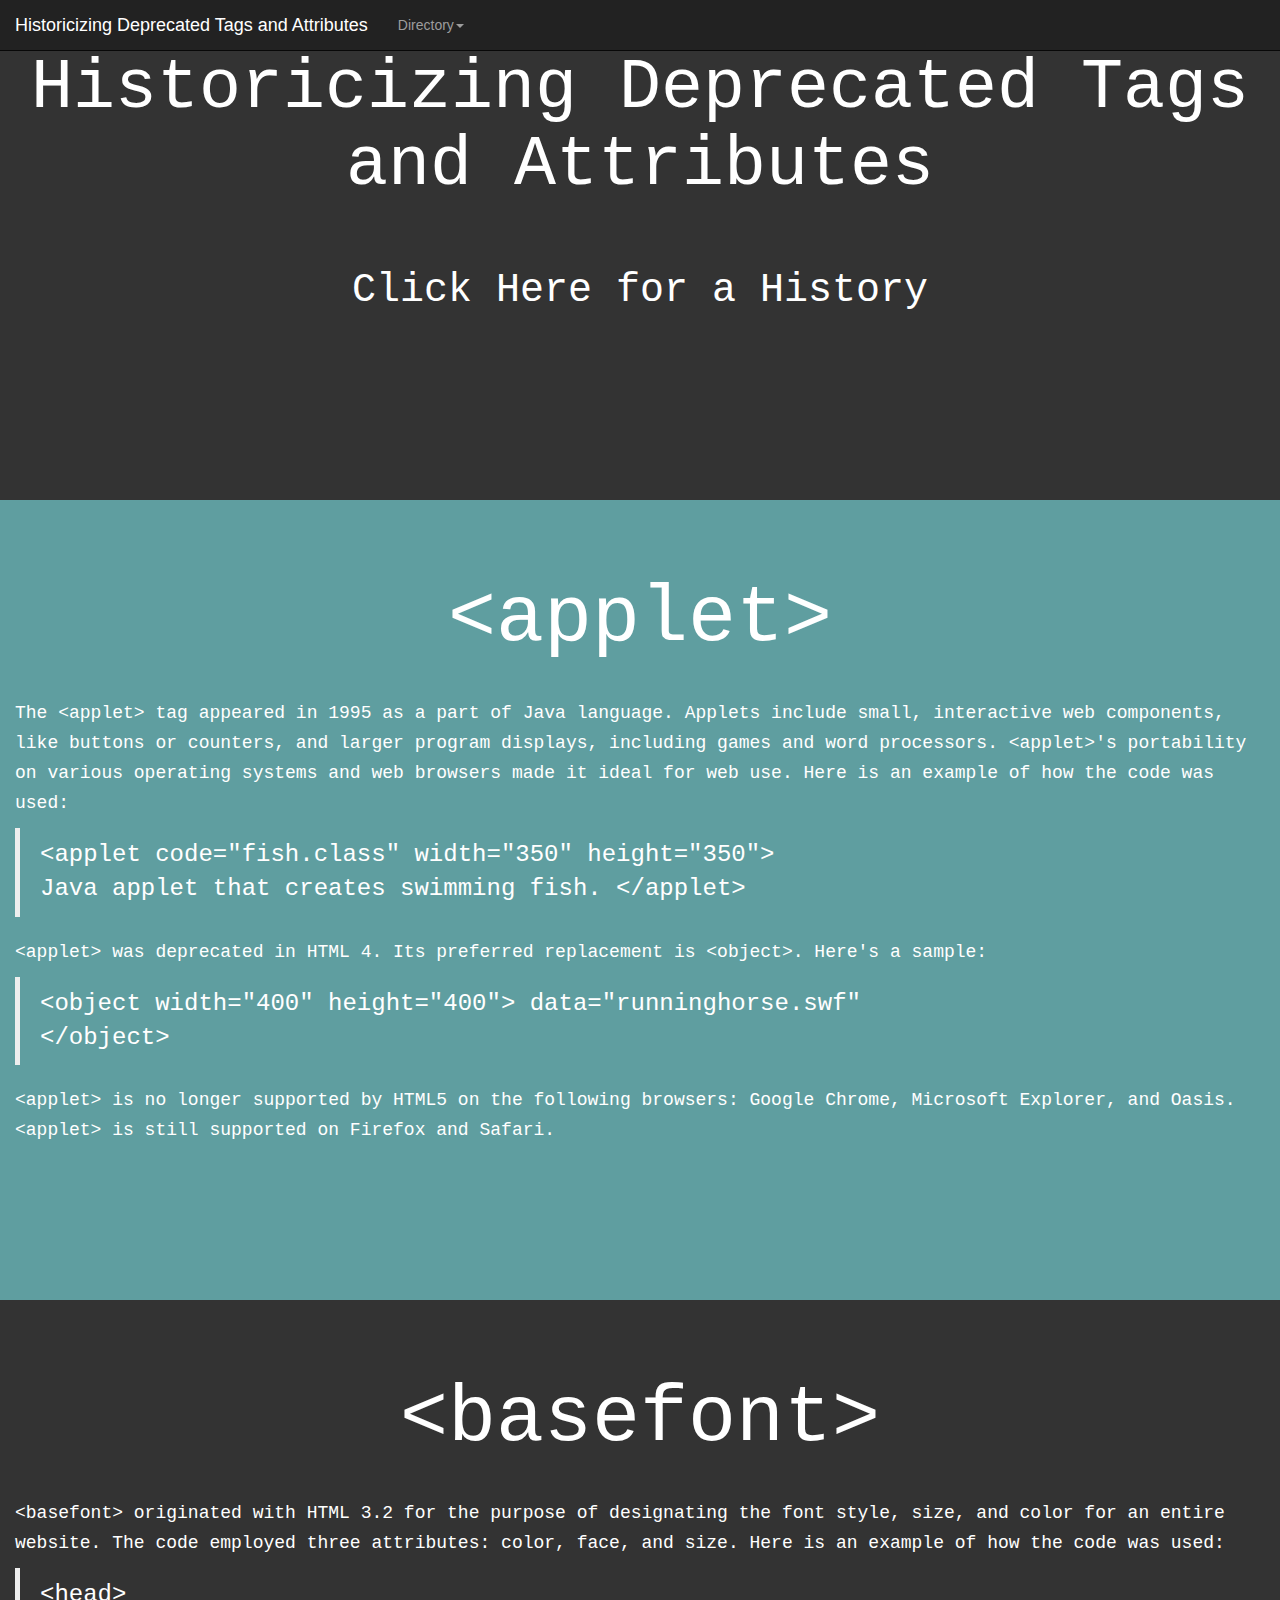
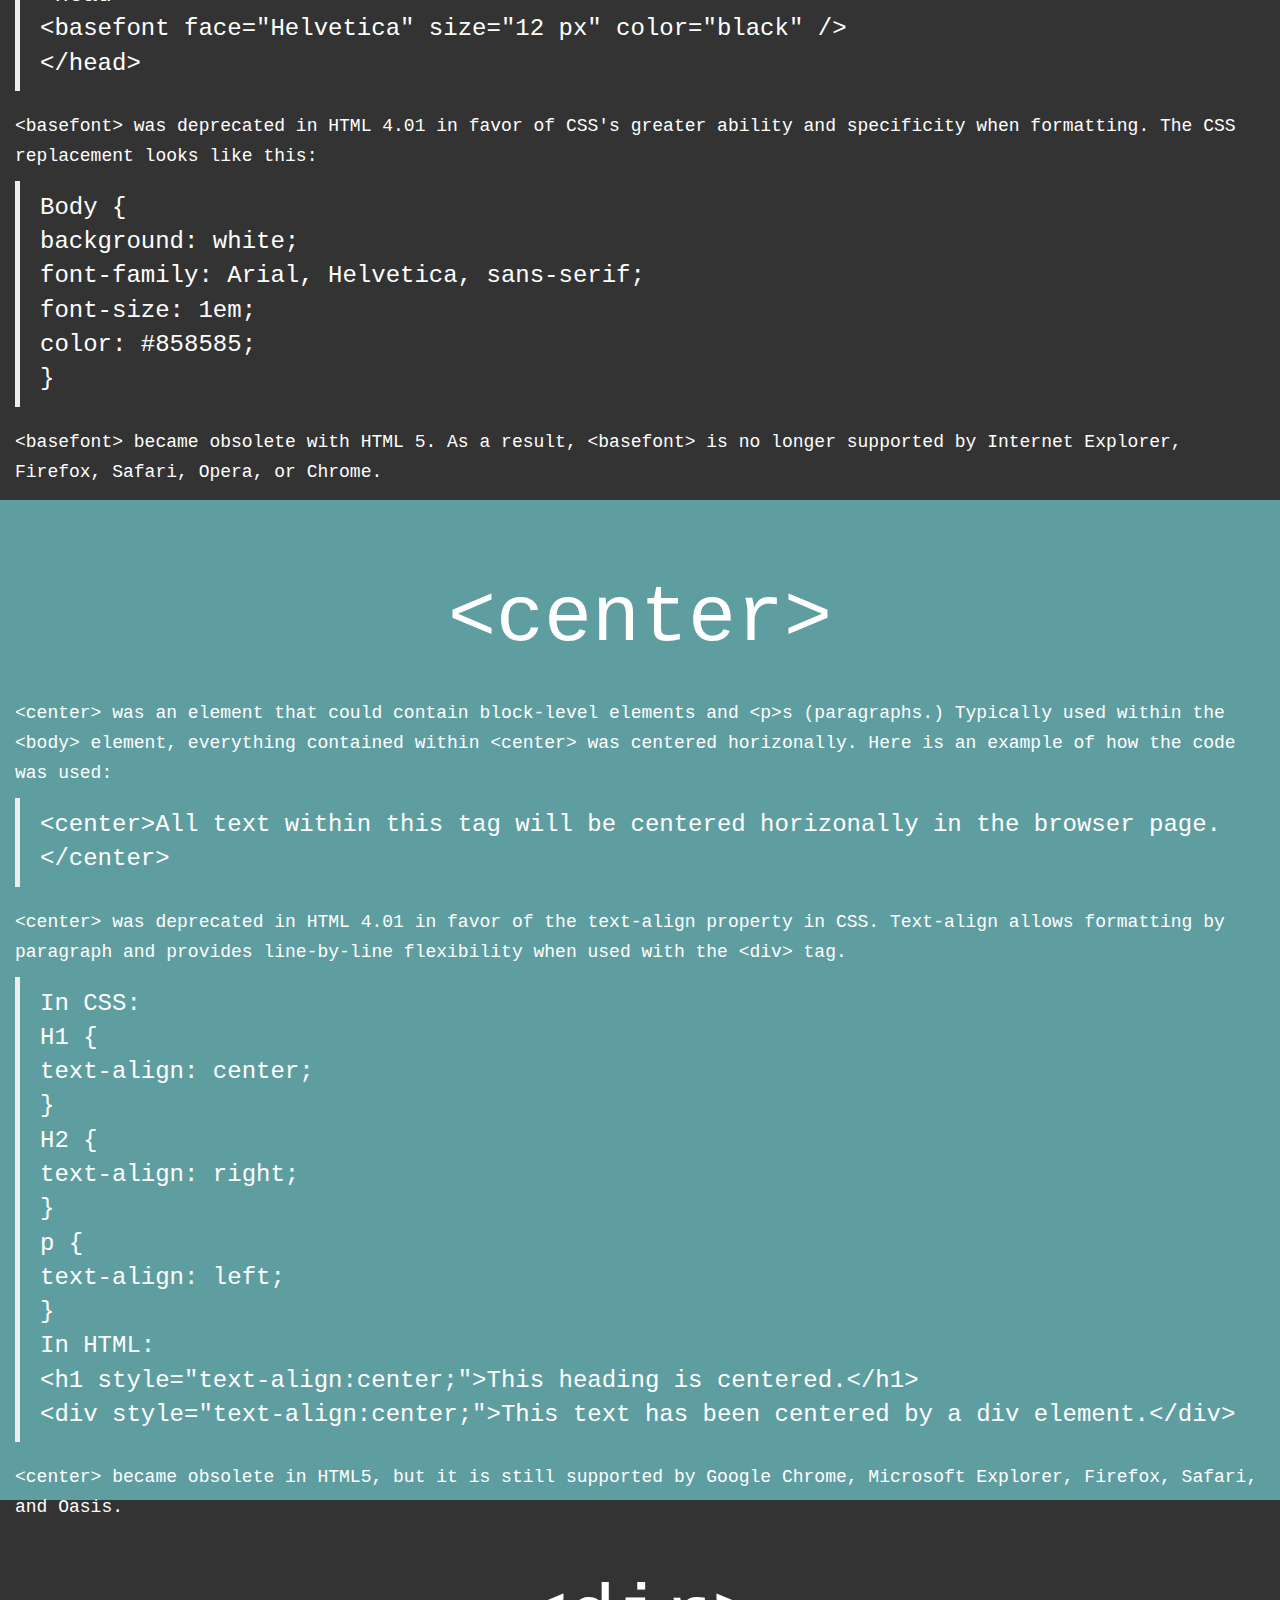
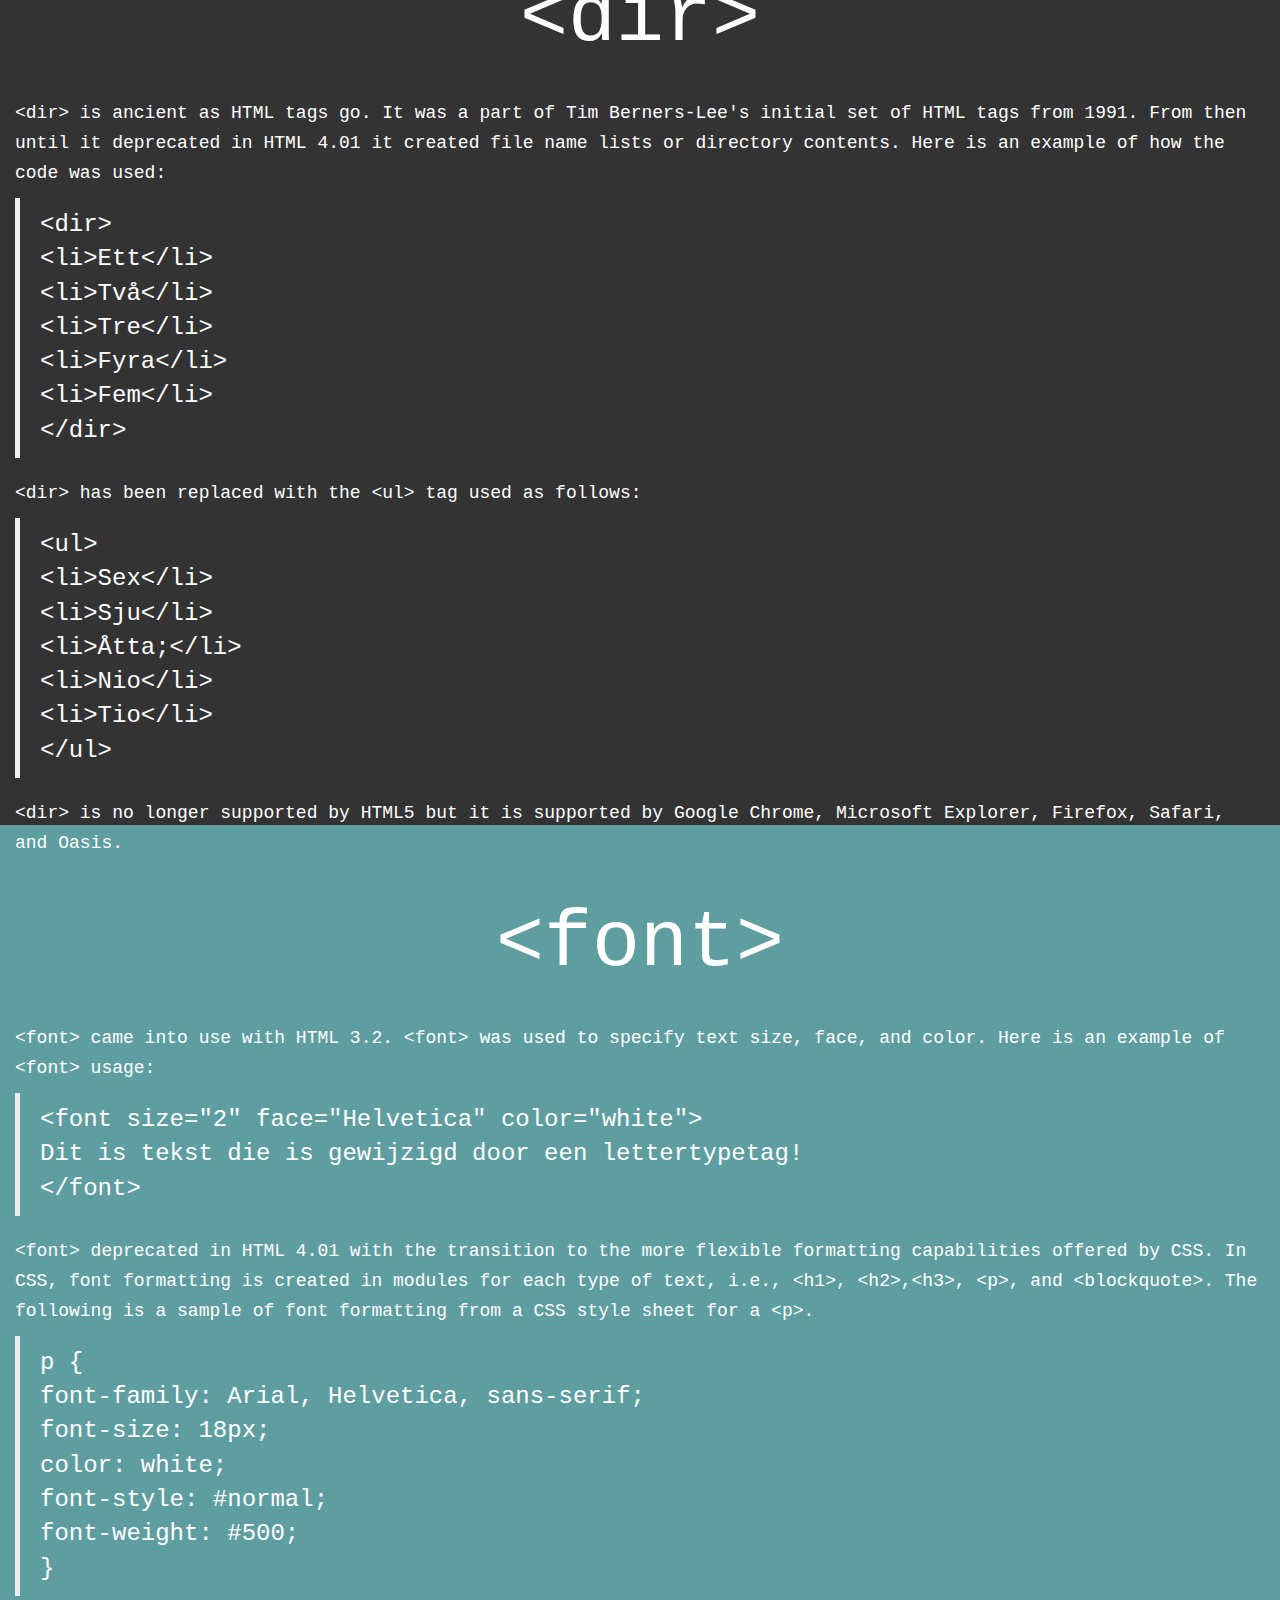
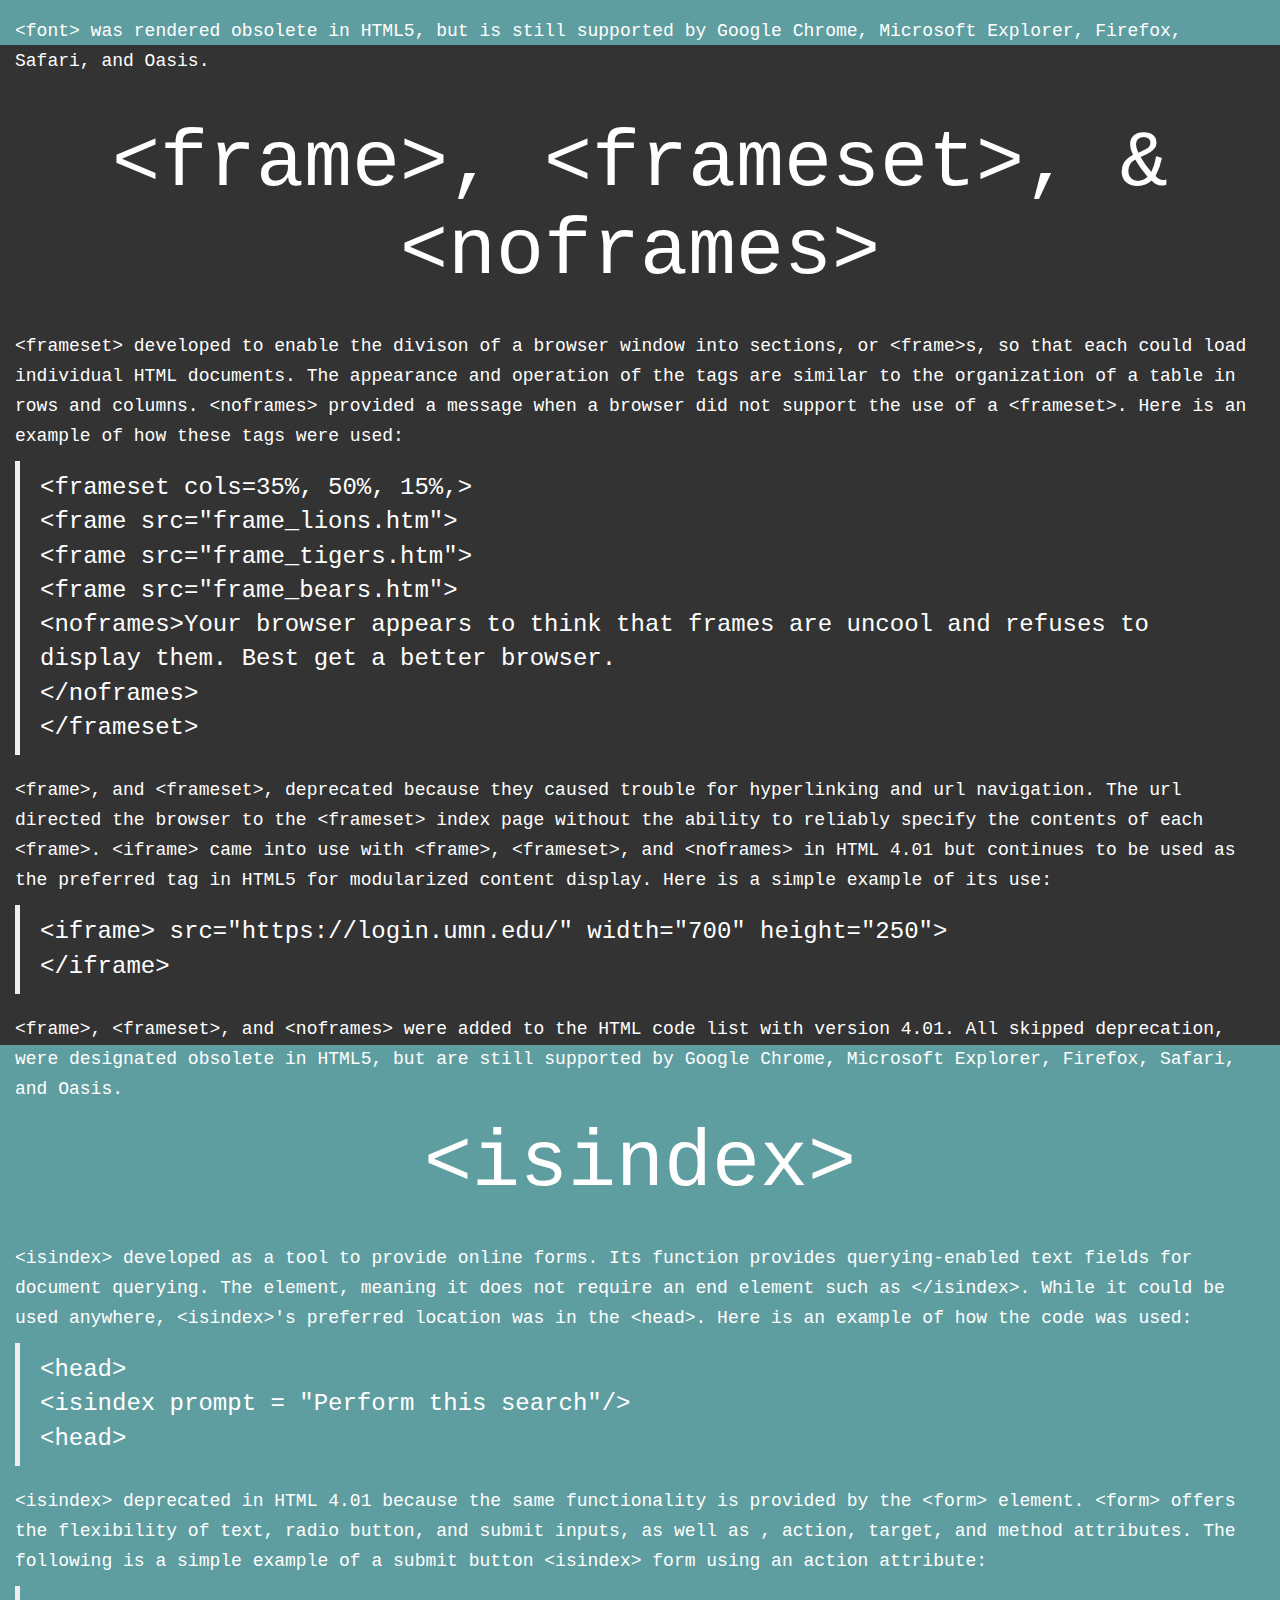
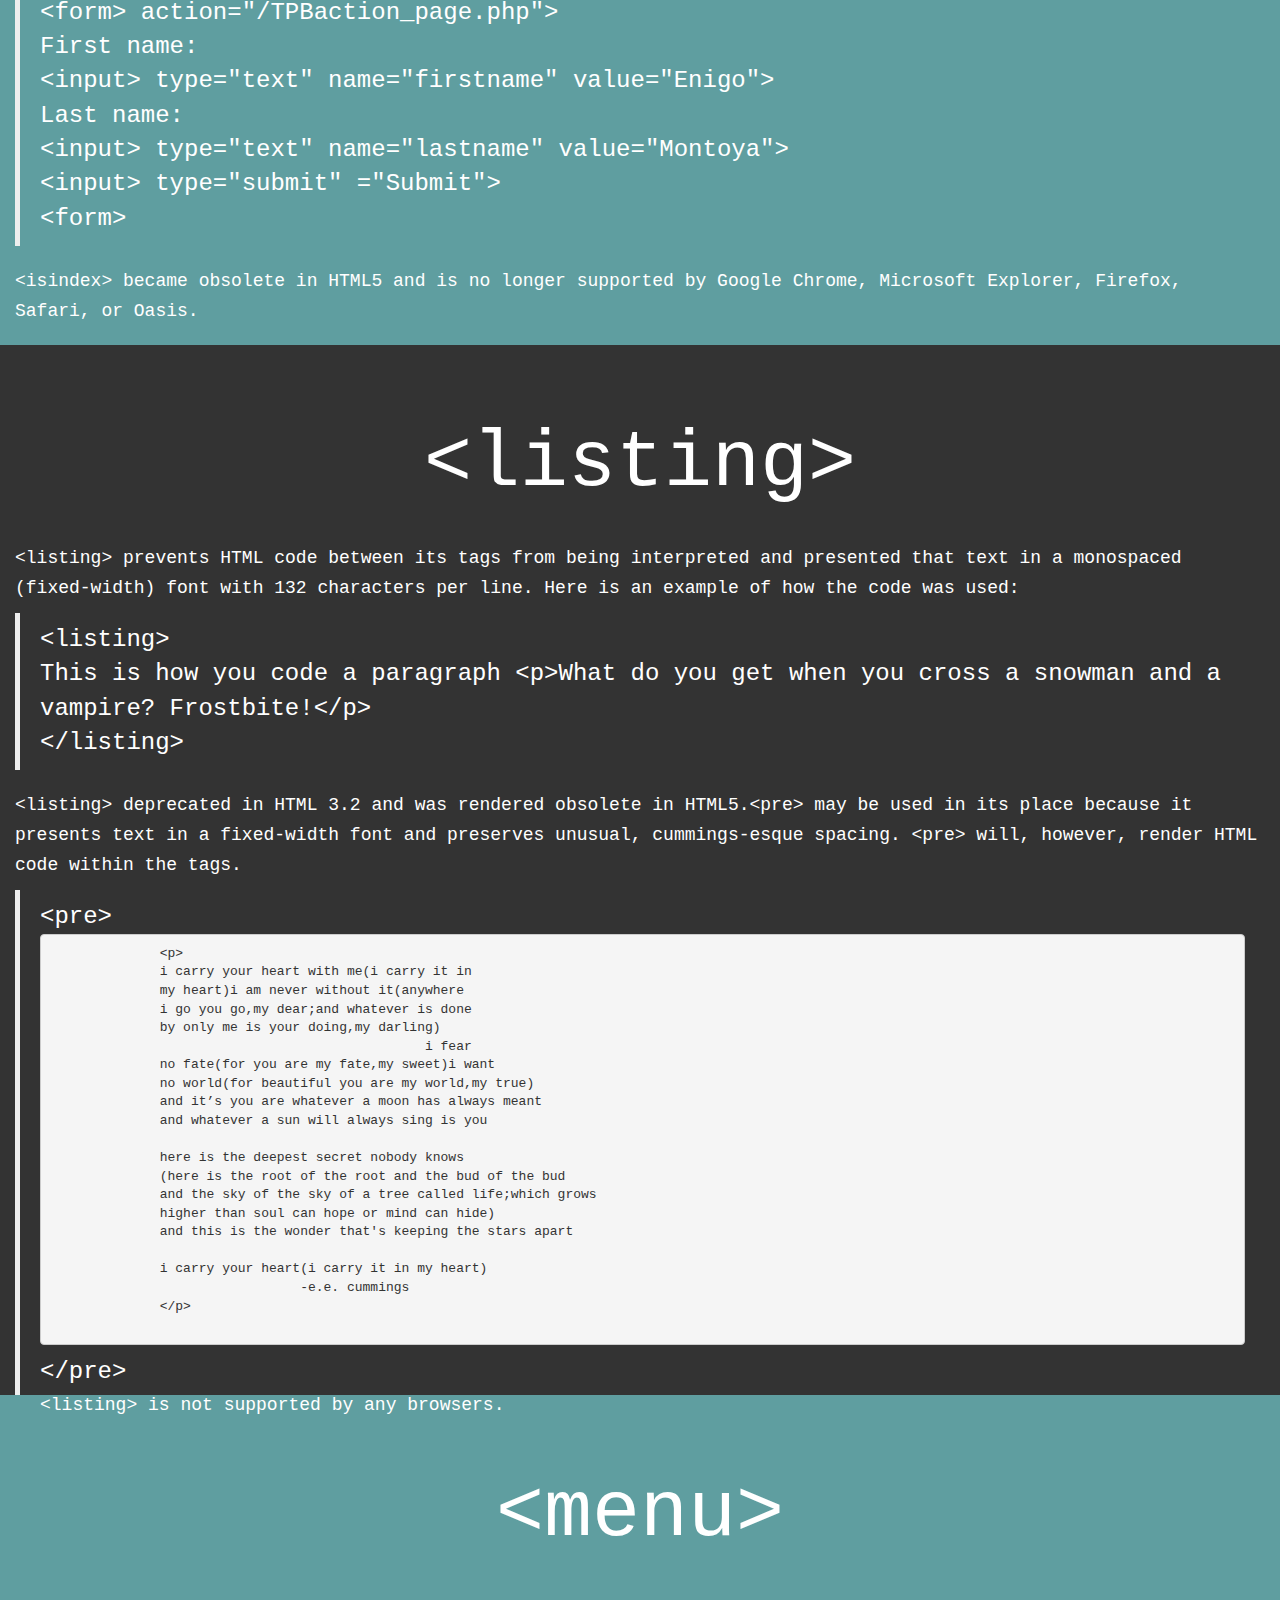
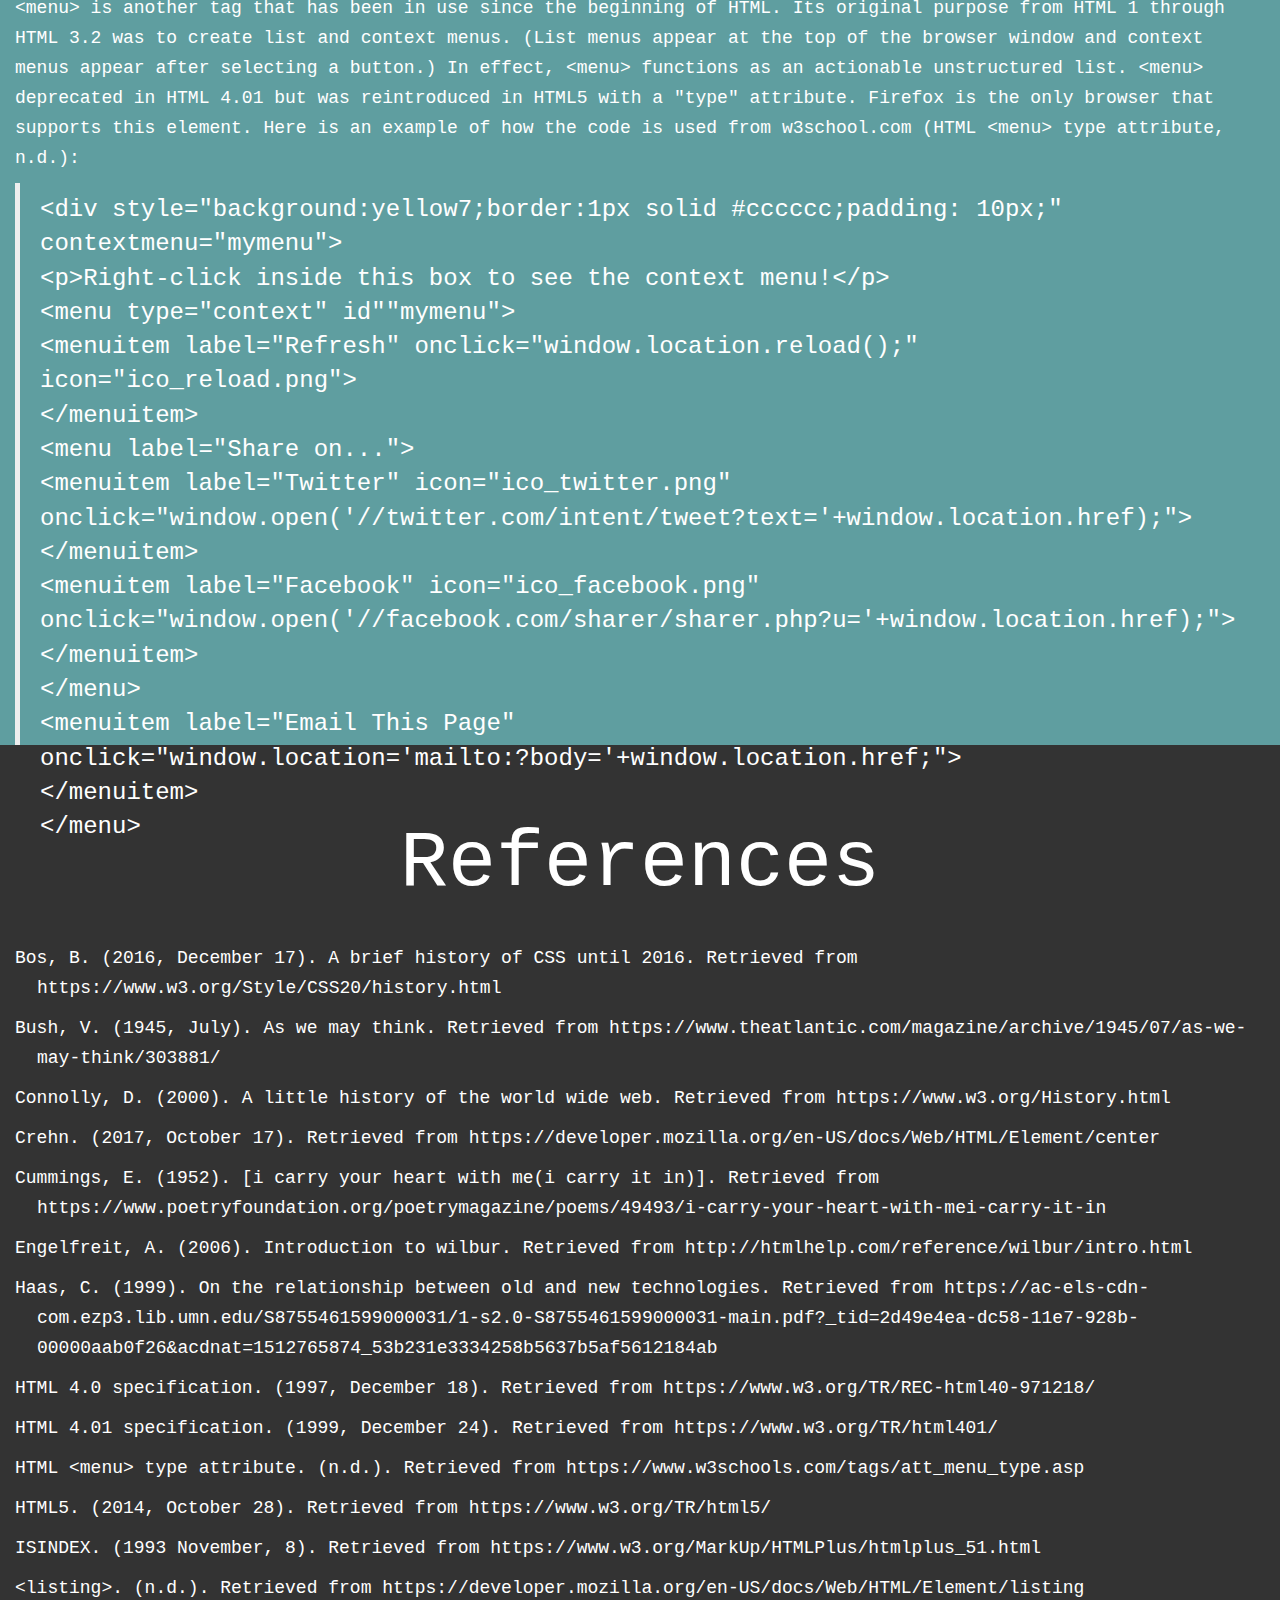
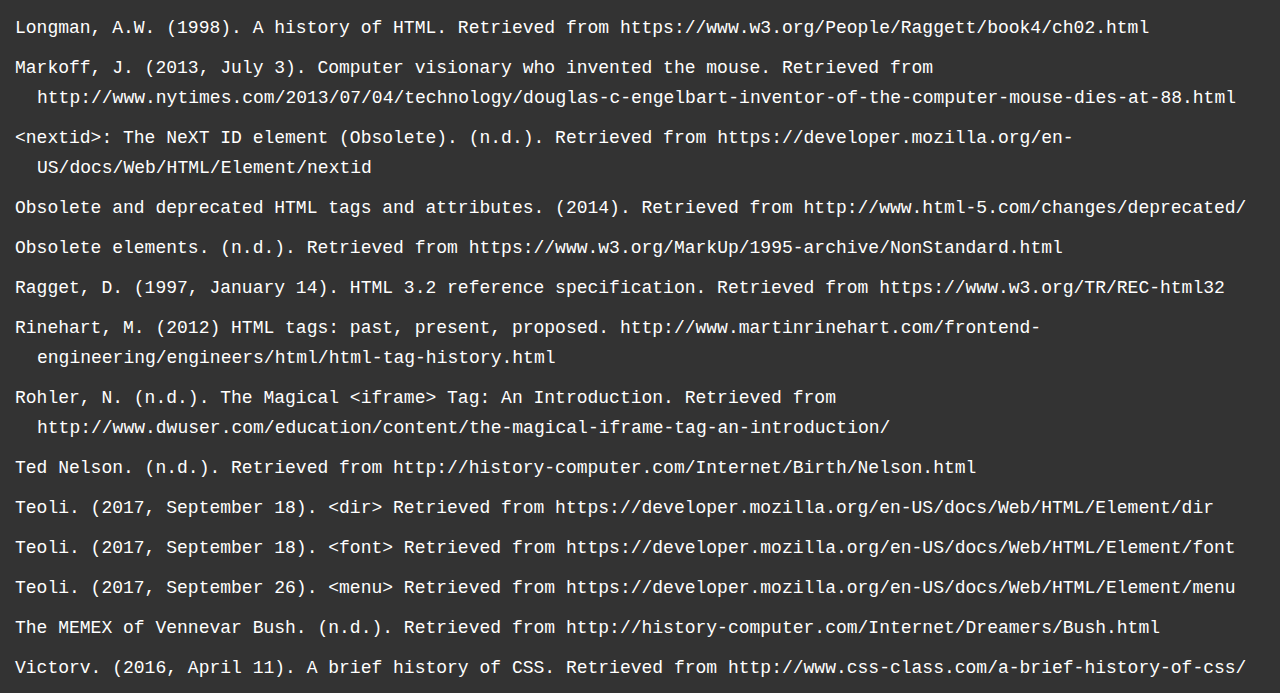
<file: index.html>
<!doctype html>
<html lag="en">
<head>
  <title>Historicizing deprecated tags and attributes</title>
  <meta charst="utf-8">
  <meta name="viewport" content="width=device-width, initial-scale=1">
  <meta name="author" content="Erik Carlson">
  <link rel="stylesheet" href="https://maxcdn.bootstrapcdn.com/bootstrap/3.3.7/css/bootstrap.min.css">
  <script src="https://ajax.googleapis.com/ajax/libs/jquery/3.2.1/jquery.min.js"></script>
  <script src="https://maxcdn.bootstrapcdn.com/bootstrap/3.3.7/js/bootstrap.min.js"></script>
    <link rel="stylesheet" type="text/css" href="styles.css">
  <style>
  body {
      position: relative;
  }
  #section1 {padding-top:30px;height:500px;color: #fff; background-color: #333;}
  #section2 {padding-top:30px;height:800px;color: #fff; background-color: #5f9ea0;}
  #section3 {padding-top:30px;height:800px;color: #fff; background-color: #333;}
  #section4 {padding-top:30px;height:1000px;color: #fff; background-color: #5f9ea0;}
  #section5 {padding-top:30px;height:925px;color: #fff; background-color: #333;}
  #section6 {padding-top:30px;height:820px;color: #fff; background-color: #5f9ea0;}
  #section7 {padding-top:30px;height:1000px;color: #fff; background-color: #333;}
  #section8 {padding-top:30px;height:900px;color: #fff; background-color: #5f9ea0;}
  #section9 {padding-top:30px;height:1050px;color: #fff; background-color: #333;}
  #section10 {padding-top:30px;height:950px;color: #fff; background-color: #5f9ea0;}
  #section11 {padding-top:30px;height:1200pxpx;color: #fff; background-color: #333;}
  </style>
</head>
<body data-spy="scroll" data-target=".navbar" data-offset="50">
  <nav class="navbar navbar-inverse navbar-fixed-top">
    <div class="container-fluid">
      <div class="navbar-header">
      <button type="button" class="navbar-toggle" data-toggle="collapse" data-target="#myNavbar">
          <span class="icon-bar"></span>
          <span class="icon-bar"></span>
          <span class="icon-bar"></span>
      </button>
      <a class="navbar-brand" href="#">Historicizing Deprecated Tags and Attributes</a>
    </div>
    <div>
      <div class="collapse navbar-collapse" id="myNavbar">
        <ul class="nav navbar-nav">
          <li class="dropdown"><a class="dropdown-toggle" data-toggle="dropdown" href="#">Directory<span class="caret"></span></a>
            <ul class="dropdown-menu">
              <li><a href="#section2">&lt;applet&gt;</a></li>
              <li><a href="#section3">&lt;basefont&gt;</a></li>
              <li><a href="#section4">&lt;center&gt;</a></li>
              <li><a href="#section5">&lt;dir&gt;</a></li>
              <li><a href="#section6">&lt;font&gt;</a></li>
              <li><a href="#section7">&lt;frame&gt;&comma; &lt;frameset&gt;&comma; &amp; &lt;noframes&gt;</a></li>
              <li><a href="#section8">&lt;isindex&gt;</a></li>
              <li><a href="#section9">&lt;listing&gt;</a></li>
              <li><a href="#section10">&lt;menu&gt;</a></li>
              <li><a href="#section11">&lt;References&gt;</a></li>
            </ul>
          </li>
        </ul>
      </div>
    </div>
  </nav>
    <div id="section1" class="container-fluid">
      <h1 align="center">Historicizing Deprecated Tags and Attributes</h1>
      <br/>
        <h3 align="center"><a href="historyindex.html">Click Here for a History</h3></a>
    </div>
    <div id="section2" class="container-fluid">
      <h2 align="center">&lt;applet&gt;</h2>
        <p align="left">The &lt;applet&gt; tag appeared in 1995 as a part of Java language. Applets include small, interactive web components, like buttons or counters, and larger program displays, including games and word processors. &lt;applet&gt;&apos;s portability on various operating systems and web browsers made it ideal for web use. Here is an example of how the code was used&colon;</p>
          <blockquote>
            &lt;applet code=&quot;fish.class&quot; width=&quot;350&quot; height=&quot;350&quot;&gt;<br>
            Java applet that creates swimming fish.
            &lt;/applet&gt;
          </blockquote>
          <p align="left">&lt;applet&gt; was deprecated in HTML 4. Its preferred replacement is &lt;object&gt;. Here's a sample&colon;</p>
          <blockquote>
            &lt;object width=&quot;400&quot; height=&quot;400&quot;&gt; data=&quot;runninghorse.swf&quot;<br>
            &lt;/object&gt;
          </blockquote>
          <p>&lt;applet&gt; is no longer supported by HTML5 on the following browsers: Google Chrome, Microsoft Explorer, and Oasis. &lt;applet&gt; is still supported on Firefox and Safari.</p>
    </div>
      <div id="section3" class="container-fluid">
        <h2 align="center">&lt;basefont&gt;</h2>
        <p align="left">&lt;basefont&gt; originated with HTML 3.2 for the purpose of designating the font style, size, and color for an entire website. The code employed three attributes: color, face, and size. Here is an example of how the code was used&colon;</p>
            <blockquote>
              &lt;head&gt;<br>

              &lt;basefont face&equals;&quot;Helvetica&quot; size&equals;&quot;12 px&quot; color&equals;&quot;black&quot; /&gt;<br>

              &lt;/head&gt;<br>
            </blockquote>
            <p align="left">&lt;basefont&gt; was deprecated in HTML 4.01 in favor of CSS&apos;s greater ability and specificity when formatting. The CSS replacement looks like this&colon;</p>
            <blockquote>
              Body &lbrace;<br>
              background&colon; white&semi;<br>
              font-family&colon; Arial, Helvetica, sans-serif&semi;<br>
              font-size&colon; 1em&semi;<br>
              color&colon; &num;858585&semi;<br>
              &rbrace;<br>
            </blockquote>
            <p>&lt;basefont&gt; became obsolete with HTML 5. As a result, &lt;basefont&gt; is no longer supported by Internet Explorer, Firefox, Safari, Opera, or Chrome.</p>
    </div>
    <div id="section4" class="container-fluid">
      <h2 align="center">&lt;center&gt;</h2>
      <p align="left">&lt;center&gt; was an element that could contain block-level elements and &lt;p&gt;s &lpar;paragraphs.&rpar; Typically used within the &lt;body&gt; element&comma; everything contained within &lt;center&gt; was centered horizonally. Here is an example of how the code was used&colon;</p>
          <blockquote>
            &lt;center&gt;All text within this tag will be centered horizonally in the browser page.<br>
            &lt;/center&gt;<br>
          </blockquote>
          <p align="left">&lt;center&gt; was deprecated in HTML 4.01 in favor of the text-align property in CSS. Text-align allows formatting by paragraph and provides line-by-line flexibility when used with the &lt;div&gt; tag.</p>
          <blockquote>
            In CSS&colon;<br>
            H1 &lbrace;<br>
              text-align&colon; center&semi;<br>
            &rbrace;<br>
            H2 &lbrace;<br>
              text-align&colon; right&semi;<br>
            &rbrace;<br>
            p &lbrace;<br>
              text-align&colon; left&semi;<br>
            &rbrace;<br>
            In HTML&colon;<br>
            &lt;h1 style&equals;&quot;text-align&colon;center&semi;&quot;&gt;This heading is centered.&lt;/h1&gt;<br>
            &lt;div style&equals;&quot;text-align&colon;center&semi;&quot;&gt;This text has been centered by a div element.&lt;/div&gt;<br>
          </blockquote>
          <p>&lt;center&gt; became obsolete in HTML5, but it is still supported by Google Chrome, Microsoft Explorer, Firefox, Safari, and Oasis.</p>
    </div>
    <div id="section5" class="container-fluid">
      <h2 align="center">&lt;dir&gt;</h2>
      <p align="left">&lt;dir&gt; is ancient as HTML tags go. It was a part of Tim Berners-Lee's initial set of HTML tags from 1991. From then until it deprecated in HTML 4.01 it created file name lists or directory contents. Here is an example of how the code was used&colon;</p>
          <blockquote>
            &lt;dir&gt;<br>
              &lt;li&gt;Ett&lt;/li&gt;<br>
              &lt;li&gt;Tv&aring;&lt;/li&gt;<br>
              &lt;li&gt;Tre&lt;/li&gt;<br>
              &lt;li&gt;Fyra&lt;/li&gt;<br>
              &lt;li&gt;Fem&lt;/li&gt;<br>
            &lt;/dir&gt;<br>
          </blockquote>
          <p align="left">&lt;dir&gt; has been replaced with the &lt;ul&gt; tag used as follows&colon;</p>
          <blockquote>
            &lt;ul&gt;<br>
              &lt;li&gt;Sex&lt;/li&gt;<br>
              &lt;li&gt;Sju&lt;/li&gt;<br>
              &lt;li&gt;&Aring;tta;&lt;/li&gt;<br>
              &lt;li&gt;Nio&lt;/li&gt;<br>
              &lt;li&gt;Tio&lt;/li&gt;<br>
            &lt;/ul&gt;<br>
          </blockquote>
          <p>&lt;dir&gt; is no longer supported by HTML5 but it is supported by Google Chrome, Microsoft Explorer, Firefox, Safari, and Oasis.</p>
    </div>

    <div id="section6" class="container-fluid">
      <h2 align="center">&lt;font&gt;</h2>
      <p align="left">&lt;font&gt; came into use with HTML 3.2. &lt;font&gt; was used to specify text size, face, and color. Here is an example of &lt;font&gt; usage:</p>
          <blockquote>
            &lt;font size&equals;&quot;2&quot; face&equals;&quot;Helvetica&quot; color&equals;&quot;white&quot;&gt;<br>
            Dit is tekst die is gewijzigd door een lettertypetag!<br>
            &lt;/font&gt;<br>
          </blockquote>

          <p align="left">&lt;font&gt; deprecated in HTML 4.01 with the transition to the more flexible formatting capabilities offered by CSS. In CSS&comma; font formatting is created in modules for each type of text&comma; i&period;e&period;&comma; &lt;h1&gt;&comma; &lt;h2&gt;&comma;&lt;h3&gt;&comma; &lt;p&gt;&comma; and &lt;blockquote&gt;&period; The following is a sample of font formatting from a CSS style sheet for a &lt;p&gt;&period;</p>
          <blockquote>
            p &lbrace;<br>
            font-family&colon; Arial, Helvetica, sans-serif&semi;<br>
            font-size&colon; 18px&semi;<br>
            color&colon; white&semi;<br>
            font-style&colon; &num;normal&semi;<br>
            font-weight&colon; &num;500&semi;<br>
            &rbrace;<br>
          </blockquote>
          <p>&lt;font&gt; was rendered obsolete in HTML5, but is still supported by Google Chrome, Microsoft Explorer, Firefox, Safari, and Oasis.</p>
    </div>
    <div id="section7" class="container-fluid">
      <h2 align="center"> &lt;frame&gt;&comma; &lt;frameset&gt;&comma; &amp; &lt;noframes&gt;</h2>
      <p align="left">&lt;frameset&gt; developed to enable the divison of a browser window into sections&comma; or &lt;frame&gt;s&comma; so that each could load individual HTML documents&period; The appearance and operation of the tags are similar to the organization of a table in rows and columns&period; &lt;noframes&gt; provided a message when a browser did not support the use of a  &lt;frameset&gt;&period; Here is an example of how these tags were used&colon;</p>

          <blockquote>
            &lt;frameset cols&equals;35&percnt;&comma; 50&percnt;&comma; 15&percnt;&comma;&gt;<br>
            &lt;frame src&equals;&quot;frame&lowbar;lions&period;htm&quot;&gt;<br>
            &lt;frame src&equals;&quot;frame&lowbar;tigers&period;htm&quot;&gt;<br>
            &lt;frame src&equals;&quot;frame&lowbar;bears&period;htm&quot;&gt;<br>
            &lt;noframes&gt;Your browser appears to think that frames are uncool and refuses to display them&period; Best get a better browser&period;<br>
            &lt;/noframes&gt;<br>
            &lt;/frameset&gt;<br>
          </blockquote>
            <p align="left">&lt;frame&gt;&comma; and &lt;frameset&gt;&comma; deprecated because they caused trouble for hyperlinking and url navigation&period; The url directed the browser to the &lt;frameset&gt; index page without the ability to reliably specify the contents of each &lt;frame&gt;&period; &lt;iframe&gt; came into use with &lt;frame&gt;&comma; &lt;frameset&gt;&comma; and &lt;noframes&gt; in HTML 4&period;01 but continues to be used as the preferred tag in HTML5 for modularized content display&period; Here is a simple example of its use&colon;</p>
          <blockquote>
            &lt;iframe&gt; src&equals;&quot;https&colon;//login&period;umn&period;edu/&quot; width&equals;&quot;700&quot; height&equals;&quot;250&quot;&gt;<br>
            &lt;/iframe&gt;
          </blockquote>
            <p>&lt;frame&gt;&comma; &lt;frameset&gt;&comma; and &lt;noframes&gt; were added to the HTML code list with version 4&period;01&period; All skipped deprecation&comma; were designated obsolete in HTML5&comma; but are still supported by Google Chrome, Microsoft Explorer, Firefox, Safari, and Oasis&period;</p>
    </div>
    <div id="section8" class="container-fluid">
      <h2 align="center">&lt;isindex&gt;</h2>
        <p align="left">&lt;isindex&gt; developed as a tool to provide online forms. Its function provides querying&hyphen;enabled text fields for document querying&period; The element&comma; meaning it does not require an end element such as &lt;/isindex&gt;.  While it could be used anywhere, &lt;isindex&gt;'s preferred location was in the &lt;head&gt;&period; Here is an example of how the code was used&colon;</p>

          <blockquote>
            &lt;head&gt;<br>
              &lt;isindex prompt &equals; &quot;Perform this search&quot;/&gt;<br>
            &lt;head&gt;<br>
          </blockquote>

          <p align="left">&lt;isindex&gt; deprecated in HTML 4&period;01 because the same functionality is provided by the &lt;form&gt; element&period; &lt;form&gt; offers the flexibility of text&comma; radio button&comma; and submit inputs&comma; as well as &comma; action&comma; target&comma; and method attributes&period; The following is a simple example of a submit button &lt;isindex&gt; form using an action attribute&colon;</p>

          <blockquote>
            &lt;form&gt; action&equals;&quot;/TPBaction&lowbar;page&period;php&quot;&gt;<br>
              First name&colon;<br>
              &lt;input&gt; type&equals;&quot;text&quot; name&equals;&quot;firstname&quot; value&equals;&quot;Enigo&quot;&gt;<br>
              Last name:<br>
              &lt;input&gt; type&equals;&quot;text&quot; name&equals;&quot;lastname&quot; value&equals;&quot;Montoya&quot;&gt;<br>
              &lt;input&gt; type&equals;&quot;submit&quot; &equals;&quot;Submit&quot;&gt;<br>
            &lt;form&gt;<br>
          </blockquote>
          <p>&lt;isindex&gt; became obsolete in HTML5 and is no longer supported by Google Chrome, Microsoft Explorer, Firefox, Safari, or Oasis&period;</p>
    </div>
    <div id="section9" class="container-fluid">
      <h2 align="center">&lt;listing&gt;</h2>
      <p align="left">&lt;listing&gt; prevents HTML code between its tags from being interpreted and presented that text in a monospaced (fixed-width) font with 132 characters per line&period; Here is an example of how the code was used:</p>

          <blockquote>
            &lt;listing&gt;<br>
            This is how you code a paragraph &lt;p&gt;What do you get when you cross a snowman and a vampire? Frostbite!&lt;/p&gt;<br>
            &lt;/listing&gt;<br>
          </blockquote>

          <p align="left">&lt;listing&gt; deprecated in HTML 3&period;2 and was rendered obsolete in HTML5&period;&lt;pre&gt; may be used in its place because it presents text in a fixed&hyphen;width font and preserves unusual, cummings-esque spacing&period; &lt;pre&gt; will&comma; however&comma; render HTML code within the tags&period;</p>

          <blockquote>
            &lt;pre&gt;<pre>
              &lt;p&gt;
              i carry your heart with me(i carry it in
              my heart)i am never without it(anywhere
              i go you go,my dear;and whatever is done
              by only me is your doing,my darling)
                                                i fear
              no fate(for you are my fate,my sweet)i want
              no world(for beautiful you are my world,my true)
              and it’s you are whatever a moon has always meant
              and whatever a sun will always sing is you

              here is the deepest secret nobody knows
              (here is the root of the root and the bud of the bud
              and the sky of the sky of a tree called life;which grows
              higher than soul can hope or mind can hide)
              and this is the wonder that's keeping the stars apart

              i carry your heart(i carry it in my heart)
                                -e.e. cummings
              &lt;/p&gt;
            </pre>&lt;/pre&gt;

          <p>&lt;listing&gt; is not supported by any browsers&period;</p>
    </div>
    <div id="section10" class="container-fluid">
      <h2 align="center">&lt;menu&gt;</h2>
      <p align="left">&lt;menu&gt; is another tag that has been in use since the beginning of HTML&period; Its original purpose from HTML 1 through HTML 3&period;2 was to create list and context menus. (List menus appear at the top of the browser window and context menus appear after selecting a button.) In effect&comma; &lt;menu&gt; functions as an actionable unstructured list. &lt;menu&gt; deprecated in HTML 4&period;01 but was reintroduced in HTML5 with a &quot;type&quot; attribute&period; Firefox is the only browser that supports this element&period; Here is an example of how the code is used from w3school.com
<a href="https://www.w3schools.com/tags/att_menu_type.asp">(HTML &lt;menu&gt; type attribute&comma; n&period;d&period;)&colon;</a></p>
          <blockquote>
            &lt;div style&equals;&quot;background&colon;yellow7&semi;border&colon;1px solid &num;cccccc&semi;padding&colon; 10px&semi;&quot; contextmenu&equals;&quot;mymenu&quot;&gt;<br>
              &lt;p&gt;Right&hyphen;click inside this box to see the context menu&excl;&lt;/p&gt;<br>
            &lt;menu type&equals;&quot;context&quot; id&quot;&quot;mymenu&quot;&gt;<br>
              &lt;menuitem label&equals;&quot;Refresh&quot; onclick&equals;&quot;window&period;location&period;reload&lpar;&rpar;&semi;&quot; icon&equals;&quot;ico&lowbar;reload&period;png&quot;&gt;<br>
              &lt;/menuitem&gt;<br>
                &lt;menu label&equals;&quot;Share on&period;&period;&period;&quot;&gt;<br>
                  &lt;menuitem label&equals;&quot;Twitter&quot; icon&equals;&quot;ico&lowbar;twitter&period;png&quot;<br>
                  onclick&equals;&quot;window&period;open&lpar;&apos;//twitter&period;com/intent/tweet?text&equals;&apos;&plus;window&period;location&period;href&rpar;&semi;&quot;&gt;<br>
                  &lt;/menuitem&gt;<br>
                    &lt;menuitem label&equals;&quot;Facebook&quot; icon&equals;&quot;ico&lowbar;facebook&period;png&quot;<br>
                  onclick&equals;&quot;window&period;open(&apos;//facebook&period;com/sharer/sharer&period;php&quest;u&equals;&apos;&plus;window&period;location&period;href)&semi;&quot;&gt;<br>
                  &lt;/menuitem&gt;<br>
                &lt;/menu&gt;<br>
                &lt;menuitem label&equals;&quot;Email This Page&quot;<br>
                onclick&equals;&quot;window&period;location&equals;&apos;mailto&colon;&quest;body&equals;&apos;&plus;window&period;location&period;href&semi;&quot;&gt;<br>
              &lt;/menuitem&gt;<br>
            &lt;/menu&gt;<br>
          </blockquote>
    </div>
    <div id="section11" class="container-fluid">
    <h2 align="center">References</h2>
        <p class="hangingindent">Bos, B. (2016, December 17). A brief history of CSS until 2016. Retrieved from
	        <a href="https://www.w3.org/Style/CSS20/history.html">https://www.w3.org/Style/CSS20/history.html</a></p>
        <p class="hangingindent">Bush, V. (1945, July). As we may think. Retrieved from
 	        <a href="https://www.theatlantic.com/magazine/archive/1945/07/as-we-may-think/303881/">https://www.theatlantic.com/magazine/archive/1945/07/as-we-may-think/303881/</a></p>
        <p class="hangingindent">Connolly, D. (2000). A little history of the world wide web. Retrieved from
 	        <a href="https://www.w3.org/History.html">https://www.w3.org/History.html</a></p>
        <p class="hangingindent">Crehn. (2017, October 17). Retrieved from
          <a href="https://developer.mozilla.org/en-US/docs/Web/HTML/Element/center">https://developer.mozilla.org/en-US/docs/Web/HTML/Element/center</a></p>

        <p class="hangingindent">Cummings, E. (1952). [i carry your heart with me(i carry it in)]. Retrieved from
          <a href="https://www.poetryfoundation.org/poetrymagazine/poems/49493/i-carry-your-heart-with-mei-carry-it-in">https://www.poetryfoundation.org/poetrymagazine/poems/49493/i-carry-your-heart-with-mei-carry-it-in</a></p>

        <p class="hangingindent">Engelfreit, A. (2006). Introduction to wilbur. Retrieved from
	        <a href="http://htmlhelp.com/reference/wilbur/intro.html">http://htmlhelp.com/reference/wilbur/intro.html</a></p>

          <p class="hangingindent">Haas, C. (1999). On the relationship between old and new technologies. Retrieved from
  	        <a href="https://ac-els-cdn-com.ezp3.lib.umn.edu/S8755461599000031/1-s2.0-S8755461599000031-main.pdf?_tid=2d49e4ea-dc58-11e7-928b-00000aab0f26&acdnat=1512765874_53b231e3334258b5637b5af5612184ab">https://ac-els-cdn-com.ezp3.lib.umn.edu/S8755461599000031/1-s2.0-S8755461599000031-main.pdf?_tid=2d49e4ea-dc58-11e7-928b-00000aab0f26&acdnat=1512765874_53b231e3334258b5637b5af5612184ab</a></p>



        <p class="hangingindent">HTML 4.0 specification. (1997, December 18). Retrieved from
	        <a href="https://www.w3.org/TR/REC-html40-971218/">https://www.w3.org/TR/REC-html40-971218/</a></p>
        <p class="hangingindent">HTML 4.01 specification. (1999, December 24). Retrieved from
	        <a href="https://www.w3.org/TR/html401/">https://www.w3.org/TR/html401/</a></p>
          <p class="hangingindent">HTML &lt;menu&gt; type attribute. (n.d.). Retrieved from
            <a href="https://www.w3schools.com/tags/att_menu_type.asp">https://www.w3schools.com/tags/att_menu_type.asp</a></p>
        <p class="hangingindent">HTML5. (2014, October 28). Retrieved from
	        <a href="https://www.w3.org/TR/html5/">https://www.w3.org/TR/html5/</a></p>
          <p class="hangingindent">ISINDEX. (1993 November, 8). Retrieved from <a href="https://www.w3.org/MarkUp/HTMLPlus/htmlplus_51.html">https://www.w3.org/MarkUp/HTMLPlus/htmlplus_51.html</a></p>
        <p class="hangingindent">&lt;listing&gt;. (n.d.). Retrieved from <a href="https://developer.mozilla.org/en-US/docs/Web/HTML/Element/listing">https://developer.mozilla.org/en-US/docs/Web/HTML/Element/listing</a></p>
        <p class="hangingindent">Longman, A.W. (1998). A history of HTML. Retrieved from
          <a href="https://www.w3.org/People/Raggett/book4/ch02.html">https://www.w3.org/People/Raggett/book4/ch02.html</a></p>
        <p class="hangingindent">Markoff, J. (2013, July 3). Computer visionary who invented the mouse. Retrieved from
          <a href="http://www.nytimes.com/2013/07/04/technology/douglas-c-engelbart-inventor-of-the-computer-mouse-dies-at-88.html">http://www.nytimes.com/2013/07/04/technology/douglas-c-engelbart-inventor-of-the-computer-mouse-dies-at-88.html</a></p>
        <p class="hangingindent">&lt;nextid&gt;&colon; The NeXT ID element &lpar;Obsolete&rpar;&period; (n.d.). Retrieved from
  	         <a href="https://developer.mozilla.org/en-US/docs/Web/HTML/Element/nextid">https://developer.mozilla.org/en-US/docs/Web/HTML/Element/nextid</a></p>
        <p class="hangingindent">Obsolete and deprecated HTML tags and attributes. (2014). Retrieved from
	         <a href="http://www.html-5.com/changes/deprecated/">http://www.html-5.com/changes/deprecated/</a></p>
        <p class="hangingindent">Obsolete elements. (n.d.). Retrieved from <a href="https://www.w3.org/MarkUp/1995-archive/NonStandard.html">https://www.w3.org/MarkUp/1995-archive/NonStandard.html</a></p>
        <p class="hangingindent">Ragget, D. (1997, January 14). HTML 3.2 reference specification. Retrieved from
	      <a href="https://www.w3.org/TR/REC-html32">https://www.w3.org/TR/REC-html32</a></p>
        <p class="hangingindent">Rinehart, M. (2012) HTML tags: past, present, proposed.
 	      <a href="http://www.martinrinehart.com/frontend-engineering/engineers/html/html-tag-history.html">http://www.martinrinehart.com/frontend-engineering/engineers/html/html-tag-history.html</a></p>
        <p class="hangingindent">Rohler, N. (n.d.). The Magical &lt;iframe&gt; Tag&colon; An Introduction&period; Retrieved from <a href="http://www.dwuser.com/education/content/the-magical-iframe-tag-an-introduction/">http://www.dwuser.com/education/content/the-magical-iframe-tag-an-introduction/</a></p>
        <p class="hangingindent">Ted Nelson. (n.d.). Retrieved from <a href="http://history-computer.com/Internet/Birth/Nelson.html">http://history-computer.com/Internet/Birth/Nelson.html</a></p>
        <p class="hangingindent">Teoli. (2017, September 18).  &lt;dir&gt; Retrieved from
	      <a href="https://developer.mozilla.org/en-US/docs/Web/HTML/Element/dir">https://developer.mozilla.org/en-US/docs/Web/HTML/Element/dir</a></p>
        <p class="hangingindent">Teoli. (2017, September 18). &lt;font&gt; Retrieved from
	      <a href="https://developer.mozilla.org/en-US/docs/Web/HTML/Element/font">https://developer.mozilla.org/en-US/docs/Web/HTML/Element/font</a></p>
        <p class="hangingindent">Teoli. (2017, September 26). &lt;menu&gt; Retrieved from
	      <a href="https://developer.mozilla.org/en-US/docs/Web/HTML/Element/menu">https://developer.mozilla.org/en-US/docs/Web/HTML/Element/menu</a></p>
        <p class="hangingindent">The MEMEX of Vennevar Bush. (n.d.). Retrieved from
	      <a href="http://history-computer.com/Internet/Dreamers/Bush.html">http://history-computer.com/Internet/Dreamers/Bush.html</a></p>
        <p class="hangingindent">Victorv. (2016, April 11). A brief history of CSS. Retrieved from
	      <a href="http://www.css-class.com/a-brief-history-of-css/">http://www.css-class.com/a-brief-history-of-css/</a></p>
    </div>
</body>
</html>
</file>
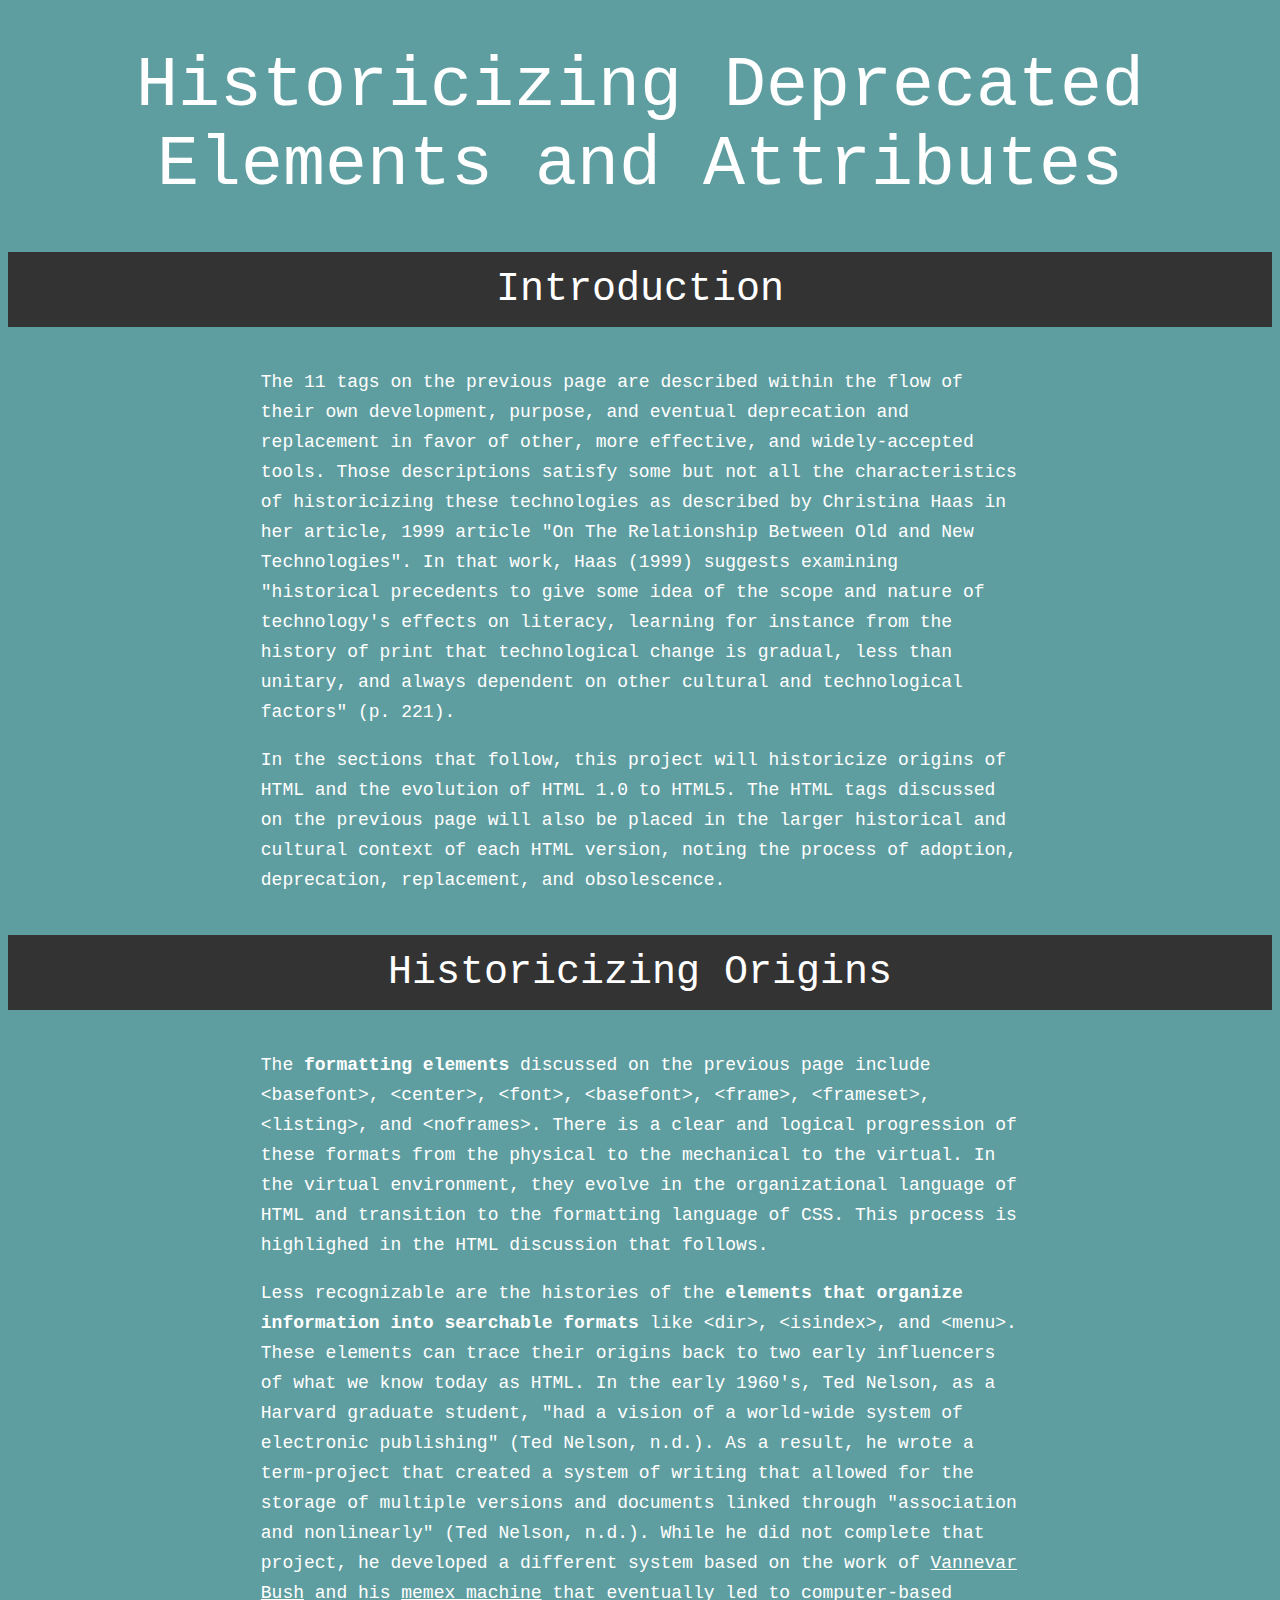
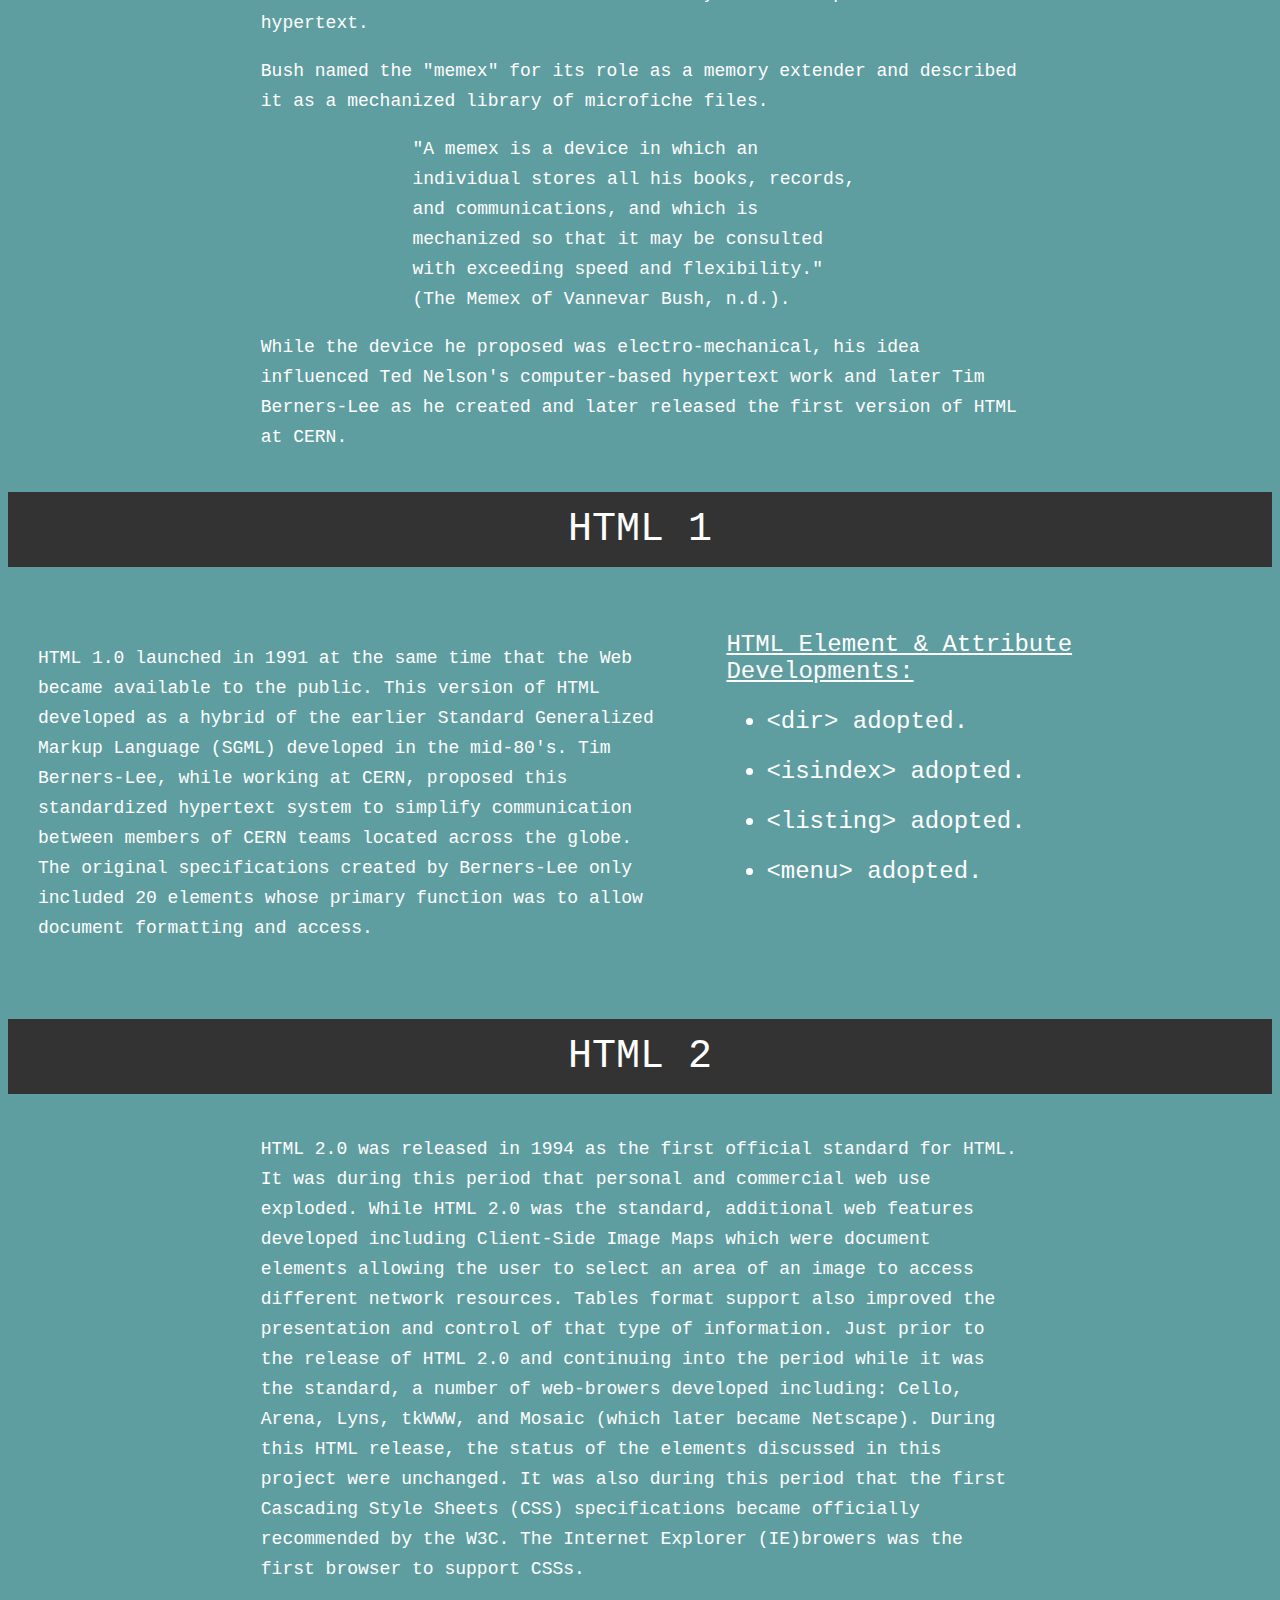
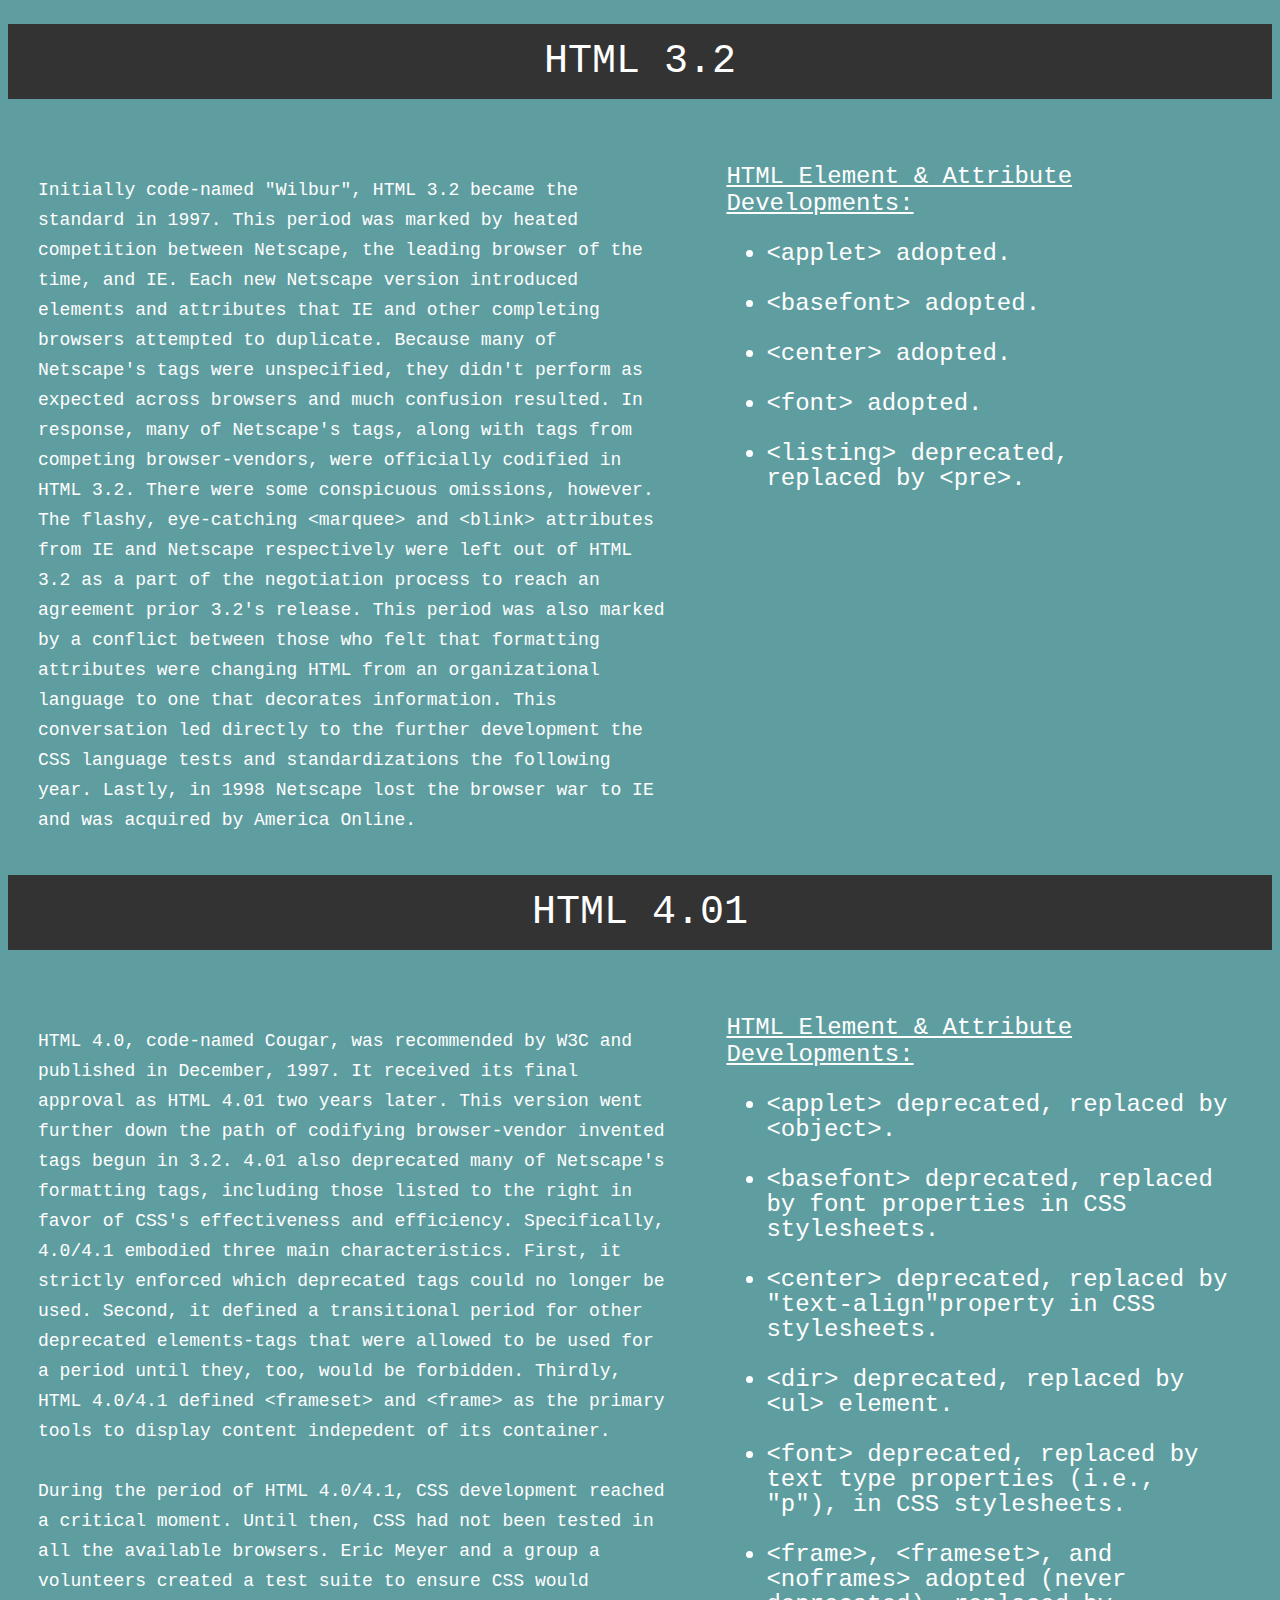
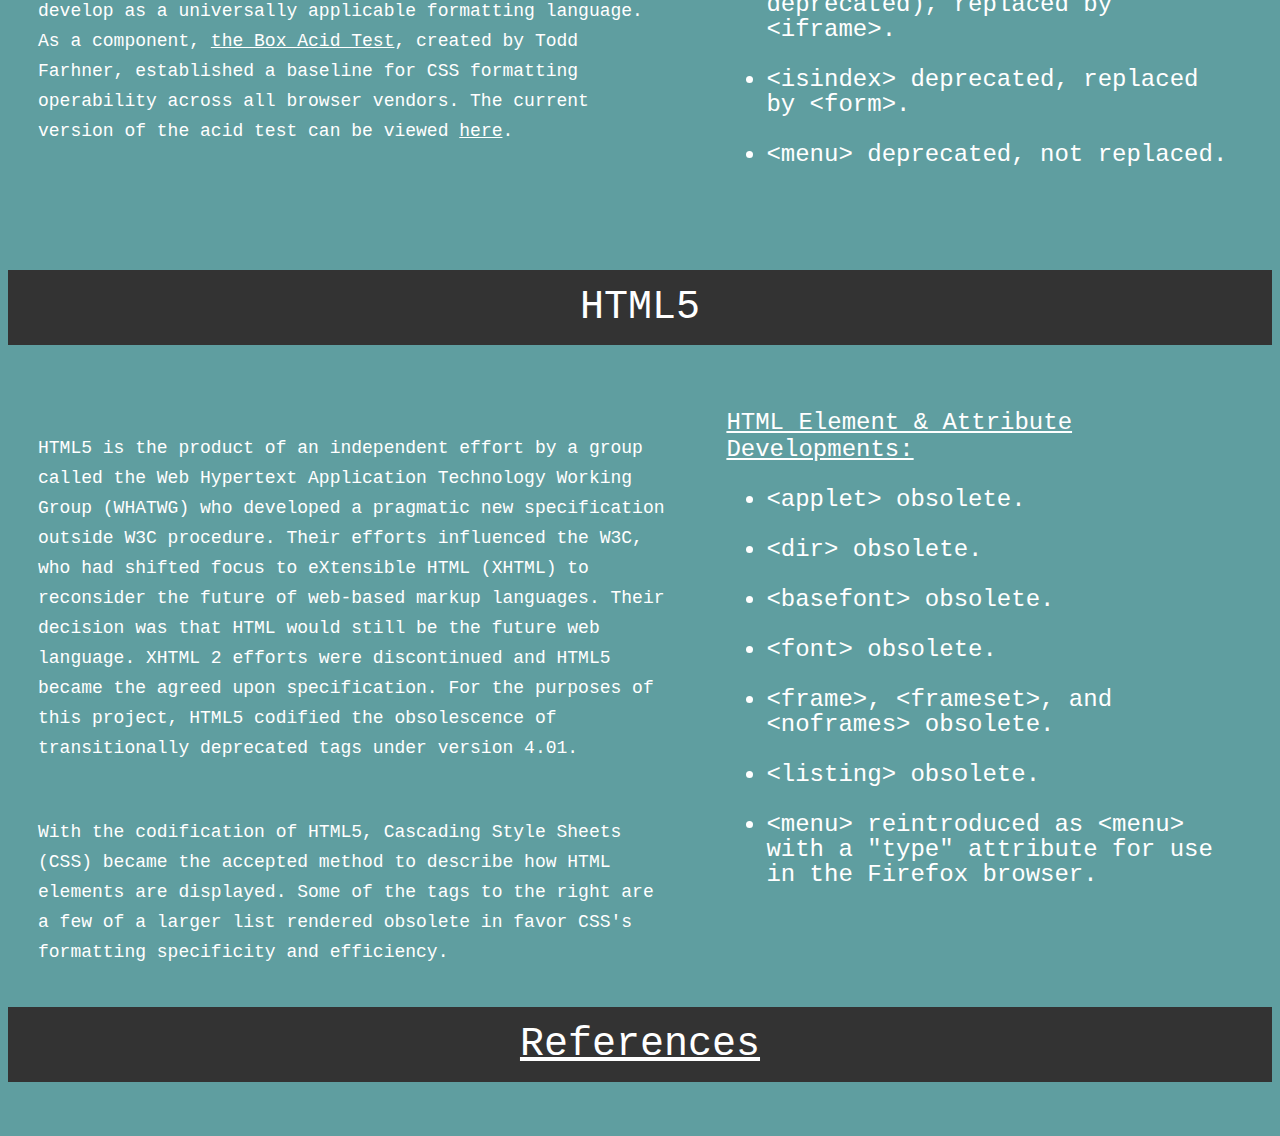
<file: historyindex.html>
<!DOCTYPE html>
<html lang="en">
<head>
  <title>historyindex</title>
  <meta charst="utf-8">
  <meta name="viewport" content="width=device-width, initial-scale=1">
  <meta name="author" content="Erik Carlson">
    <link rel="stylesheet" type="text/css" href="styles.css">
  <style>
  </style>
  <head>
  <body bgcolor="#5f9ea0">
      <h1 align="center">Historicizing Deprecated Elements and Attributes</h1>
        <h3 align="center">Introduction</h3>
        <div class="center">
          <p>The 11 tags on the previous page are described within the flow of their own development, purpose, and eventual deprecation and replacement in favor of other, more effective, and widely&hyphen;accepted tools. Those descriptions satisfy some but not all the characteristics of historicizing these technologies as described by Christina Haas in her article, 1999 article &quot;On The Relationship Between Old and New Technologies&quot;. In that work, Haas &lpar;1999&rpar; suggests examining &quot;historical precedents to give some idea of the scope and nature of technology&apos;s effects on literacy, learning for instance from the history of print that technological change is gradual, less than unitary, and always dependent on other cultural and technological factors&quot; &lpar;p. 221&rpar;.</p>
          <p>
          In the sections that follow, this project will historicize origins of HTML and the evolution of HTML 1.0 to HTML5. The HTML tags discussed on the previous page will also be placed in the larger historical and cultural context of each HTML version, noting the process of adoption, deprecation, replacement, and obsolescence.</p>
        </div>
        <div>
          <h3 align="center">Historicizing Origins</h3>
            <div class="center">
              <p>The <strong>formatting elements</strong> discussed on the previous page include &lt;basefont&gt;, &lt;center&gt;, &lt;font&gt;, &lt;basefont&gt;, &lt;frame&gt;, &lt;frameset&gt;, &lt;listing&gt;, and &lt;noframes&gt;. There is a clear and logical progression of these formats from the physical to the mechanical to the virtual. In the virtual environment, they evolve in the organizational language of HTML and transition to the formatting language of CSS. This process is highlighed in the HTML discussion that follows.
              </p>
              <p>
                Less recognizable are the histories of the <strong>elements that organize information into searchable formats</strong> like &lt;dir&gt;, &lt;isindex&gt;, and &lt;menu&gt;. These elements can trace their origins back to two early influencers of what we know today as HTML. In the early 1960&apos;s, Ted Nelson, as a Harvard graduate student, &quot;had a vision of a world-wide system of electronic publishing&quot; &lpar;Ted Nelson, n.d.&rpar;. As a result, he wrote a term-project that created a system of writing that allowed for the storage of multiple versions and documents linked through &quot;association and nonlinearly&quot; &lpar;Ted Nelson, n.d.&rpar;. While he did not complete that project, he developed a different system based on the work  of <a href="Vannevar_Bush.jpg">Vannevar Bush</a> and his <a href="memex.jpg">memex machine</a> that eventually led to computer&hyphen;based hypertext.
              </p>
              <p>
                Bush named the &quot;memex&quot; for its role as a memory extender and described it as a mechanized library of microfiche files.
              </p>
              <p class="center">
                &quot;A memex is a device in which an individual stores all his books, records, and communications, and which is mechanized so that it may be consulted with exceeding speed and flexibility.&quot; <br/>&lpar;The Memex of Vannevar Bush, n.d.&rpar;.
              </p>
              <p>
                While the device he proposed was electro&hyphen;mechanical, his idea influenced Ted Nelson's computer&hyphen;based hypertext work and later Tim Berners&hyphen;Lee as he created and later released the first version of HTML at CERN.
              </p>
            </div>
        </div>
        <h3 align="center">HTML 1</h3>
            <blockquote class="blockquote-text">
              <span style="text-decoration: underline;">HTML Element &amp; Attribute Developments&colon;</span>
              <ul>
                <li>&lt;dir&gt; adopted&period;</li><br>
                <li>&lt;isindex&gt; adopted&period;</li><br>
                <li>&lt;listing&gt; adopted&period;</li><br>
                <li>&lt;menu&gt; adopted&period;</li><br>
              </ul>
            </blockquote>
      <div class="left">
        <br>
        <p>HTML 1.0 launched in 1991 at the same time that the Web became available to the public. This version of HTML developed as a hybrid of the earlier Standard Generalized Markup Language &lpar;SGML&rpar; developed in the mid&hyphen;80&apos;s. Tim Berners&hyphen;Lee, while working at CERN, proposed this standardized hypertext system to simplify communication between members of CERN teams located across the globe. The original specifications created by Berners&hyphen;Lee only included 20 elements whose primary function was to allow document formatting and access.
        </p>
      </br>
      </div>
        <h3 align="center">HTML 2</h3>
        <div class="center">
          <p>HTML 2.0 was released in 1994 as the first official standard for HTML. It was during this period that personal and commercial web use exploded. While HTML 2.0 was the standard, additional web features developed including Client-Side Image Maps which were document elements allowing the user to select an area of an image to access different network resources. Tables format support also improved the presentation and control of that type of information. Just prior to the release of HTML 2.0 and continuing into the period while it was the standard, a number of web-browers developed including: Cello, Arena, Lyns, tkWWW, and Mosaic &lpar;which later became Netscape&rpar;. During this HTML release, the status of the elements discussed in this project were unchanged. It was also during this period that the first Cascading Style Sheets &lpar;CSS&rpar; specifications became officially recommended by the W3C. The Internet Explorer &lpar;IE&rpar;browers was the first browser to support CSSs.
          </p>
      </div>
        <h3 align="center">HTML 3&period;2</h3>
          <p>
            <blockquote class="blockquote-text">
            <span style="text-decoration: underline;">HTML Element &amp; Attribute Developments&colon;</span>
              <ul>
                 <li>&lt;applet&gt; adopted.</li><br>
                 <li>&lt;basefont&gt; adopted.</li><br>
                 <li>&lt;center&gt; adopted.</li><br>
                 <li>&lt;font&gt; adopted.</li></li><br>
                 <li>&lt;listing&gt; deprecated&comma;<br>
                 replaced by &lt;pre&gt;&period;<br>
               </ul>
            </blockquote>
           </p>
      <div class="left">
        <br>
        <p>Initially code-named &quot;Wilbur&quot;&comma; HTML 3&period;2 became the standard in 1997. This period was marked by heated competition between Netscape, the leading browser of the time, and IE. Each new Netscape version introduced elements and attributes that IE and other completing browsers attempted to duplicate. Because many of Netscape&apos;s tags were unspecified, they didn't perform as expected across browsers and much confusion resulted. In response, many of Netscape's tags, along with tags from competing browser&hyphen;vendors, were officially codified in HTML 3&period;2. There were some conspicuous omissions, however. The flashy, eye-catching &lt;marquee&gt; and &lt;blink&gt; attributes from IE and Netscape respectively were left out of HTML 3&period;2 as a part of the negotiation process to reach an agreement prior 3&period;2&apos;s release. This period was also marked by a conflict between those who felt that formatting attributes were changing HTML from an organizational language to one that decorates information. This conversation led directly to the further development the CSS language tests and standardizations the following year. Lastly, in 1998 Netscape lost the browser war to IE and was acquired by America Online.
        </p>
      </div>

        <h3 align="center">HTML 4&period;01</h3>

        <blockquote class="blockquote-text">
          <span style="text-decoration: underline;">HTML Element &amp; Attribute Developments&colon;</span>
          <ul>
            <li>&lt;applet&gt; deprecated&comma; replaced by &lt;object&gt;&period;</li><br>
            <li>&lt;basefont&gt; deprecated&comma; replaced by font properties in CSS stylesheets&period;</li><br>
            <li>&lt;center&gt; deprecated&comma; replaced by &quot;text&hyphen;align&quot;property in CSS stylesheets&period;</li><br>
            <li>&lt;dir&gt; deprecated&comma; replaced by &lt;ul&gt; element&period;</li><br>
            <li>&lt;font&gt; deprecated&comma; replaced by text type properties &lpar;i&period;e&period;&comma; &quot;p&quot;&rpar;&comma; in CSS stylesheets&period;</li><br>
            <li>&lt;frame&gt;&comma; &lt;frameset&gt;&comma; and &lt;noframes&gt; adopted &lpar;never deprecated&rpar;&comma; replaced by &lt;iframe&gt;&period;</li><br>
            <li>&lt;isindex&gt; deprecated&comma; replaced by &lt;form&gt;&period;</li><br>
            <li>&lt;menu&gt; deprecated&comma; not replaced&period;</li><br>
          </ul>
        </blockquote>
      <div class="left">
        <br>
        <p>HTML 4&period;0, code&hyphen;named Cougar, was recommended by W3C and published in December, 1997. It received its final approval as HTML 4&period;01 two years later. This version went further down the path of codifying browser&hyphen;vendor invented tags begun in 3&period;2. 4.01 also deprecated many of Netscape&apos;s formatting tags, including those listed to the right in favor of CSS&apos;s effectiveness and efficiency. Specifically, 4&period;0/4&period;1 embodied three main characteristics. First, it strictly enforced which deprecated tags could no longer be used. Second, it defined a transitional period for other deprecated elements-tags that were allowed to be used for a period until they, too, would be  forbidden. Thirdly, HTML 4&period;0/4&period;1 defined &lt;frameset&gt; and &lt;frame&gt; as the primary tools to display content indepedent of its container.<br/>
        </br>
        During the period of HTML 4&period;0/4&period;1, CSS development reached a critical moment. Until then, CSS had not been tested in all the available browsers. Eric Meyer and a group a volunteers created a test suite to ensure CSS would develop as a universally applicable formatting language. As a component, <a href="https://en.wikipedia.org/wiki/Acid1">the Box Acid Test</a>, created by Todd Farhner, established a baseline for CSS formatting operability across all browser vendors. The current version of the acid test can be viewed <a href="https://en.wikipedia.org/wiki/Acid3">here</a>.
      </div>
        <br/>
        <br/>
        <br/>
        <div>
        <h3 align="center">HTML5</h3>
        <p>
          <blockquote class="blockquote-text">
            <span style="text-decoration: underline;">HTML Element &amp; Attribute Developments&colon;</span>
            <ul>
              <li>&lt;applet&gt; obsolete&period;</li><br>
              <li>&lt;dir&gt; obsolete&period;</li><br>
              <li>&lt;basefont&gt; obsolete&period;</li><br>
              <li>&lt;font&gt; obsolete&period;</li><br>
              <li>&lt;frame&gt;, &lt;frameset&gt;, and &lt;noframes&gt; obsolete&period;</li><br>
              <li>&lt;listing&gt; obsolete&period;</li><br>
              <li>&lt;menu&gt; reintroduced as &lt;menu&gt; with a &quot;type&quot; attribute for use in the Firefox browser&period;</li><br>
            </ul>
          </blockquote>
        </div>
          <br/>
        <div class="left">
          <p> HTML5 is the product of an independent effort by a group called the Web Hypertext Application Technology Working Group &lpar;WHATWG&rpar; who developed a pragmatic new specification outside W3C procedure. Their efforts influenced the W3C, who had shifted focus to eXtensible HTML &lpar;XHTML&rpar; to reconsider the future of web&hyphen;based markup languages. Their decision was that HTML would still be the future web language. XHTML 2 efforts were discontinued and HTML5 became the agreed upon specification. For the purposes of this project, HTML5 codified the obsolescence of transitionally deprecated tags under version 4.01.<br/></p>
          <br/>
          <p>
          With the codification of HTML5, Cascading Style Sheets &lpar;CSS&rpar; became the accepted method to describe how HTML elements are displayed. Some of the tags to the right are a few of a larger list rendered obsolete in favor CSS&apos;s formatting specificity and efficiency.
          </p>
        </div>

      <h3 align="center"><a href="index.html#section11">References</h3></a>
  </body>
</html>
</file>
<file: styles.css>
h1 {
font-family: monospace;
font-size: 70px;
color: white;
font-style: normal;
font-variant: normal;
font-weight: 500;
}

h2 {
  font-family: monospace;
  font-size: 80px;
  color: white;
  font-weight: 500;
  padding: 2%;
}

h3 {
  font-family: monospace;
  font-size: 40px;
  background-color: #333;
  color: white;
  font-weight: 500;
  padding: 15px;
  text-align:center;
}

p {
	font-family: Courier;
	font-size: 18px;
  color: white;
	font-style: normal;
	font-variant: normal;
	font-weight: 500;
	line-height: 30px;
}

.left {
  margin: 30px;
  width: 50%;
}

.center {
  margin: auto;
  width: 60%;
}

blockquote {
	font-family: "Courier New", Courier, "Lucida Sans Typewriter", "Lucida Typewriter", monospace;
	font-size: 24px;
  color: white;
	font-style: normal;
	font-variant: normal;
	font-weight: 500;
}

.blockquote-text {
  width: 40%;
  float: right;
}

ul {
    line-height:25px;
    padding: padding: 5px 0px 0px;
}

li:first-child {
      margin-bottom: 0px;
}

.hangingindent {
  padding-left: 22px;
  text-indent: -22px;
}

 .underline {
   text-decoration: underline;
 }

a:link {
    color: white;
}

a:visited {
    color: white;
    text-decoration: underline;
}

a:active {
    color: white;
    text-decoration: bold;
}
</file>
